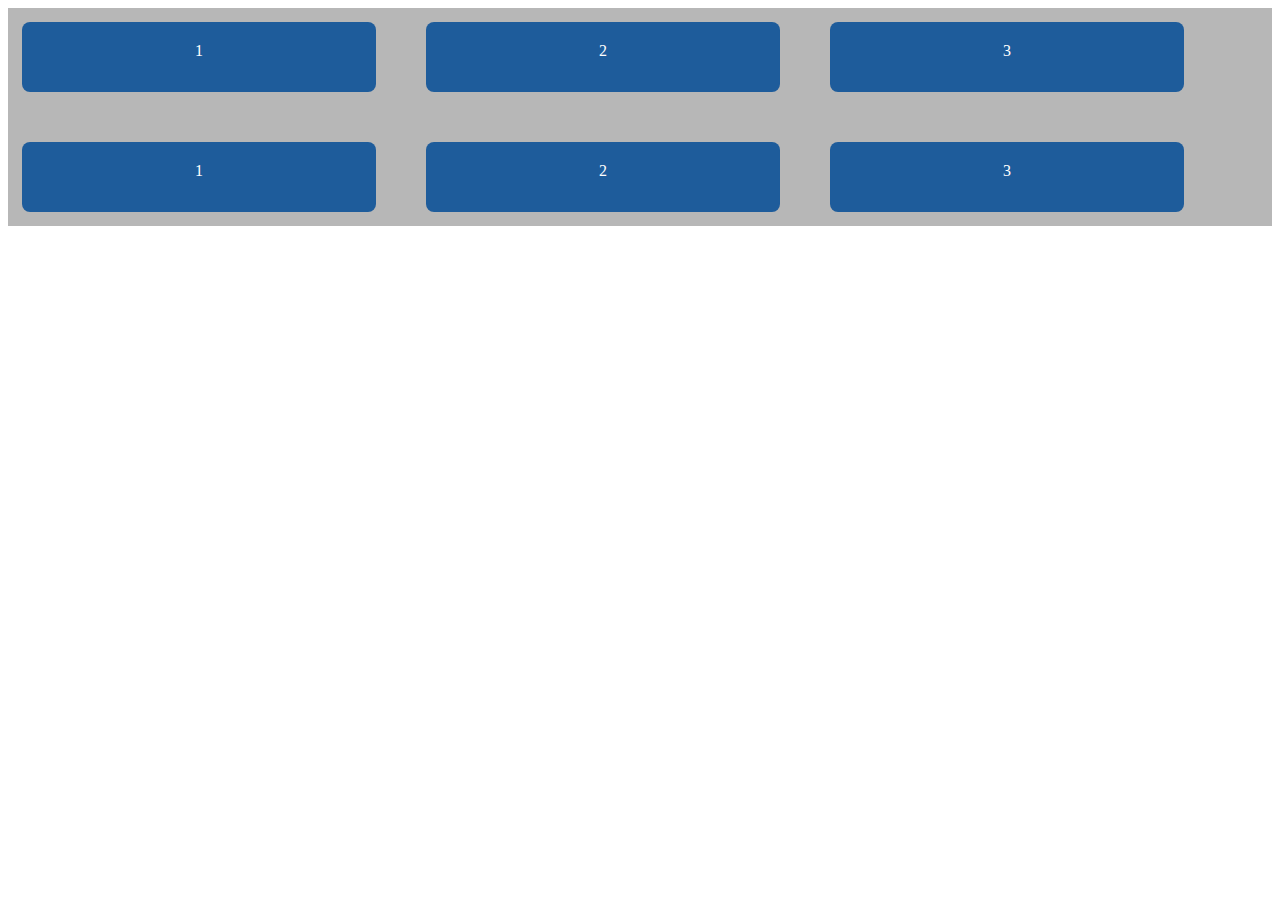
<file: 03_flex_box/index.html>
<!DOCTYPE html>
<html lang="en">
<head>
  <meta charset="UTF-8">
  <meta http-equiv="X-UA-Compatible" content="IE=edge">
  <meta name="viewport" content="width=device-width, initial-scale=1.0">
  <link rel="stylesheet" href="./style.css">
  <title>Document</title>
</head>
<body>
    <div class="contenedor">
      <div class="item item-1">1</div>
      <div class="item item-2">2</div>
      <div class="item item-3">3</div>
      <div class="item item-1">1</div>
      <div class="item item-2">2</div>
      <div class="item item-3">3</div>
    </div>
</body>
</html>
</file>
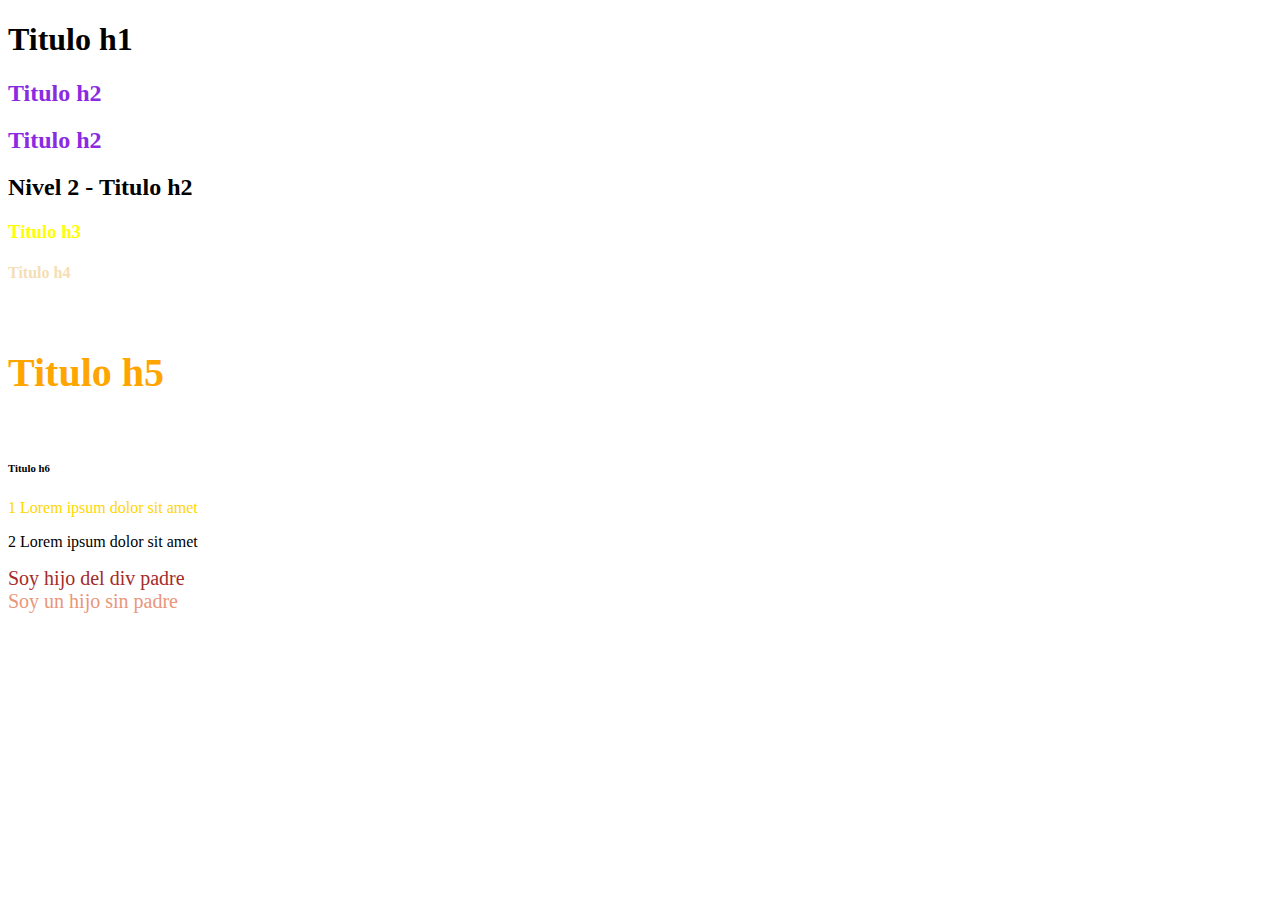
<file: 01_Kata_Intro_Web/00_repaso/index.html>
<!DOCTYPE html>
<html lang="es">
<head>
    <meta charset="UTF-8">
    <meta http-equiv="X-UA-Compatible" content="IE=edge">
    <meta name="viewport" content="width=device-width, initial-scale=1.0">
    <title>Repaso</title>
    <link rel="stylesheet" href="style.css">
</head>
<body>
    <h1>Titulo h1</h1>
    <h2>Titulo h2</h2>
    <h2>Titulo h2</h2>
    <div>
        <h2>Nivel 2 - Titulo h2</h2>
    </div>
    <h3 class="color-h3">Titulo h3</h3>
    <h4 id="color-h4">Titulo h4</h4>
    <h5 class="color-red font-lg color-hijo">Titulo h5</h5>
    <h6>Titulo h6</h6>
    <p>1 Lorem ipsum dolor sit amet</p>
    <p>2 Lorem ipsum dolor sit amet</p>
    <div class="padre">
        <div class="hijo">
            Soy hijo del div padre
        </div>
    </div>
    <div class="hijo">
        Soy un hijo sin padre
    </div>
    <div>
        <div>
            <div>
                
            </div>
        </div>
    </div>
</body>
</html>
</file>
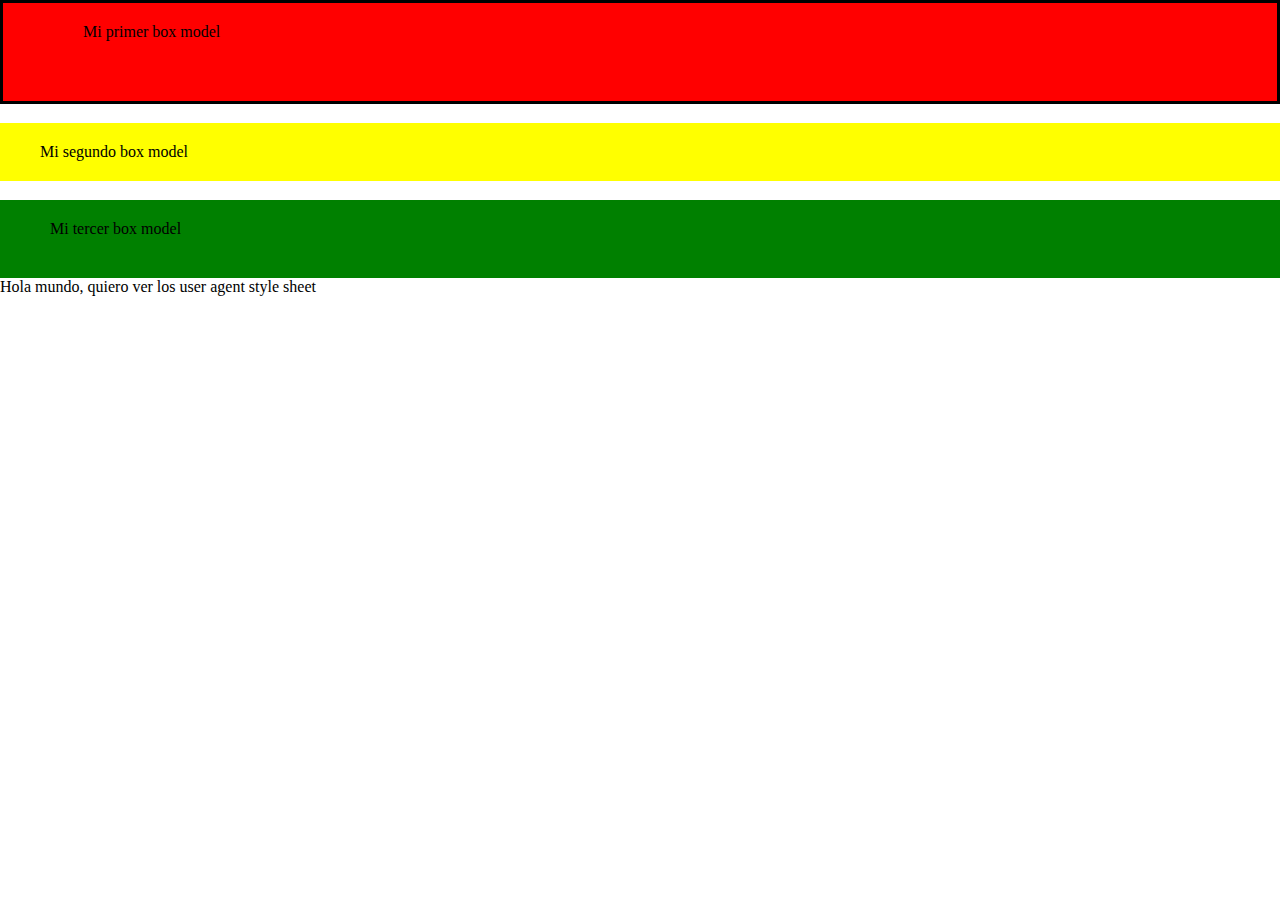
<file: 01_Kata_Intro_Web/02_box_model/index.html>
<!DOCTYPE html>
<html lang="en">
<head>
    <!-- <meta charset="UTF-8"> -->
    <meta http-equiv="X-UA-Compatible" content="IE=edge">
    <meta name="viewport" content="width=device-width, initial-scale=1.0">
    <title>Box model</title>
    <link rel="stylesheet" href="./normalize.css">
    <link rel="stylesheet" href="style.css">
</head>
<body>
    <div class="box-1">
        Mi primer box model
    </div>
    <br>
    <div class="box-2">
        Mi segundo box model
    </div>
    <br>
    <div class="box-3">
        Mi tercer box model
    </div>
    <p>
        Hola mundo, quiero ver los user agent style sheet
    </p>
</body>
</html>
</file>
<file: 03_flex_box/style.css>
/* px medida obsoluta */
/* % medida relativa */

.item {
  width: 100px;
  height: 30px;
  background-color: rgb(30, 92, 155);
  color: #fff;
  margin: 10px;
  text-align: center;
  padding: 20px;
  border-radius: 8px;
}

.contenedor {
  background-color: rgb(183, 183, 183);
  padding: 4px;
  display: flex;
  min-height: 100px;  
  /* direccion de ejes  x  y */

  /* Establece la dirección del eje principal en horizontal. */
  /* flex-direction: row; */

  /* Establece la dirección del eje principal en horizontal (invertido).
 */
  /* flex-direction: row-reverse; */


  /* Establece la dirección del eje principal en vertical. */
  /* flex-direction: column; */


  /* Establece la dirección del eje principal en vertical (invertido). */
  /* flex-direction: column-reverse; */

  /* 	Evita o permite el desbordamiento (multilinea). */
  /* flex-wrap: wrap; */

  /* propiedades de alineacion */
  /* izquierda, centro, derecha, // calculo de espacio */

  /* center es centrado */
  /* justify-content: center; */

  /* flex-start es hacia la izquierda  */
  /* justify-content: flex-start; */

  /* flex-end es hacia la derecha */
  /* justify-content: flex-end; */

  /* justify-content: space-around; */
  /* justify-content: space-between; */
  /* justify-content: space-evenly; */
  /* para poder acomodar items en el eje secundario o y necesitmos usar align-items con flex-wrap: wrap */
  /* flex-wrap para crear un contenedor multilinea */
  flex-wrap: wrap;
  /* eje principal */  
  /* justify-content: center; */
  /* eje secundario */
  /* align-items: center; */

  /* Alinea los ítems al principio del eje secundario. */
  /* align-items: flex-start; */

  /* 	Alinea los ítems al final del eje secundario. */
  /* align-items: flex-end; */

  /* Alinea los ítems estirándolos de modo que cubran desde el inicio hasta el final del contenedor. */
  /* tip si el contenedor hijo tiene una altura (heigt) no funciona */
  /* align-items: stretch; */


  /* HUECOS (GAPS) */
  /* row-gap */
  /* column-gap */
  column-gap: 30px;
  row-gap: 30px
}

/* PROPIEDADES QUE MODIFICAN A LOS HIJOS */
/* flex-grow	 */
/* agrandar el contenedor hijo por jerarquia */

/* flex-shrink */
/* Número que indica el factor de decrecimiento del ítem respecto al resto. */
/* para que funcione */
/* 
  1 - el contenedor hijo debe tener un medida a lo ancho relativa
  2. - todos los items deben tener la propiedad flex-shrink configurada
*/

/* order */
/* Número (peso) que indica el orden de aparición de los ítems. */

/* flex-basis */
/* medidads relativas o absolutas */

.item-1 {  
  /* flex-grow: 1; */
  /* flex-shrink: 1; */
  /* order: 2; */
  flex-basis: 25%;
}

.item-2 {
  /* flex-grow: 2; */
  /* flex-shrink: 2; */
  /* order: 1; */
  flex-basis: 25%;

}

.item-3 {
  /* flex-grow: 0; */
  /* flex-shrink: 3; */
  /* order: 0; */
  flex-basis: 25%;
}
</file>
<file: 01_Kata_Intro_Web/00_repaso/style.css>
/* Selector GLOBAL */

/* * {
    outline: 2px solid red;
} */

/* Selector POR ETIQUETA */
h2 {
    color: black;
}

/* Selector POR CLASE */
/* . = class */
.color-h3{
    color: yellow;
}

/* Selector POR ID */
#color-h4 {
    color: wheat;
}

/* selector hijo directo */
/* body > .color-hijo{
    color: orange;
} */

/* Selector hermano en el MISMO NIVEL */
h1 ~ h2 {
    color: blueviolet;
}

/* Selector adyacente: como el hermano pero al más cercano*/
h6 + p {
    color: gold;
}

.hijo {
    font-size: 100px;
    color:darksalmon;
}

.padre > .hijo {
    color:brown;
}

.font-lg{
    font-size: 40px;
}

.color-red{
    color: red;
}

.color-hijo{
    color: orange;
}

[id='atributo']{
    color:salmon
}

.hijo{
    font-size: 20px;
}
</file>
<file: 01_Kata_Intro_Web/02_box_model/style.css>
.box-1{
    background-color: red;
    padding: 20px 40px 60px 80px;
    border: 3px solid black;
    /* padding-top: 20px; */
    /* padding-bottom: 20px; */
    /* padding-left: 20px; */
    /* padding-right: 20px; */
}
.box-2{
    background-color: yellow;
    padding: 20px 40px;
}
.box-3{
    background-color: green;
    padding: 20px 40px 40px 50px;
}
</file>
